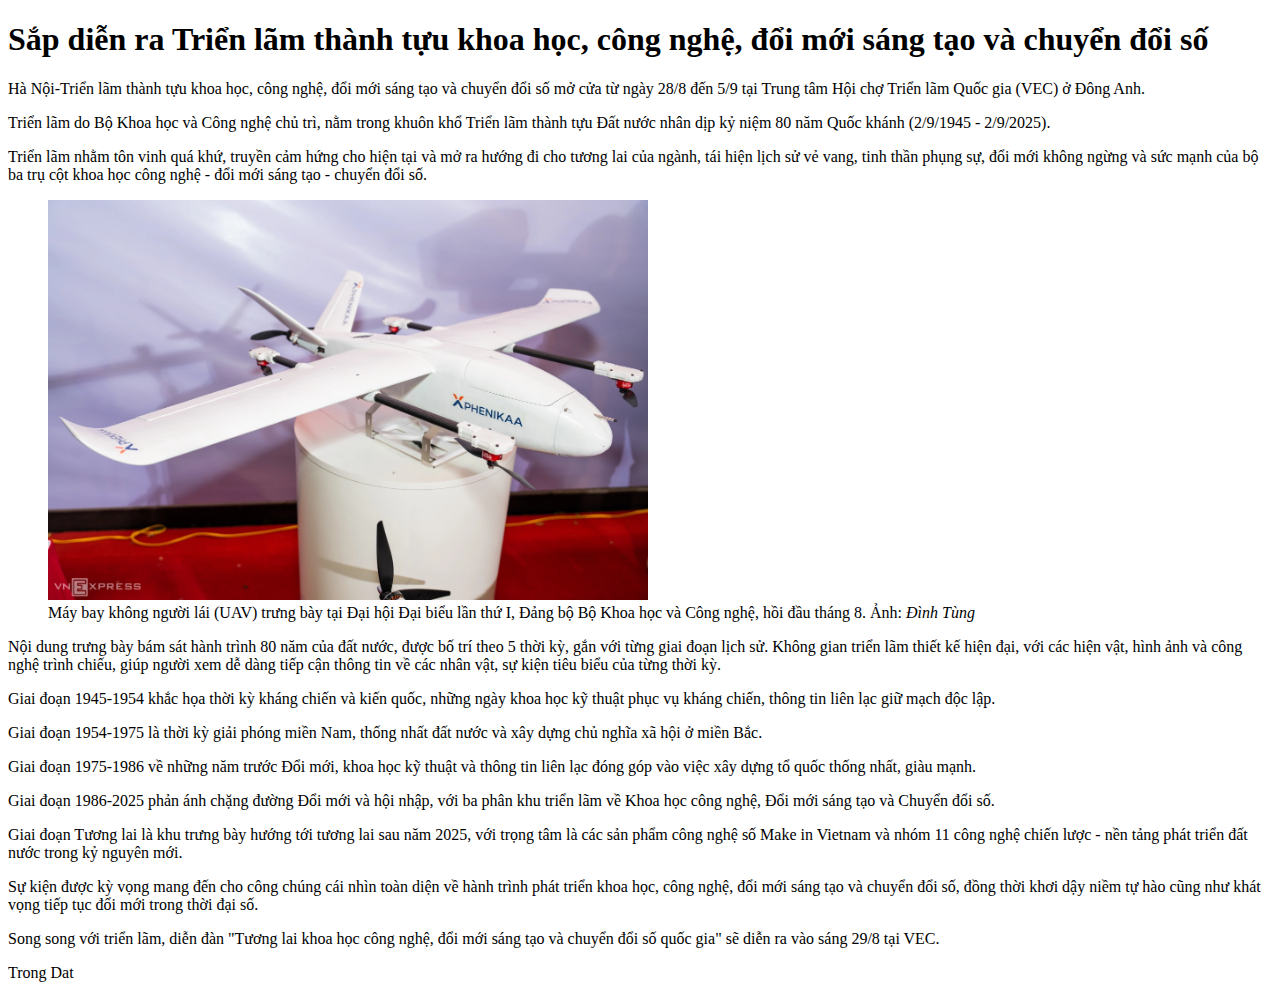
<file: asm1.html>
<!DOCTYPE html>
<html>
    <head>
        <title>Homework 1</title>
    </head>
    <body>
        <h1>Sắp diễn ra Triển lãm thành tựu khoa học,
            công nghệ, đổi mới sáng tạo và chuyển đổi
            số</h1>
        <p>
            Hà Nội-Triển lãm thành tựu khoa học, công
            nghệ, đổi mới sáng tạo và chuyển đổi số mở
            cửa từ ngày 28/8 đến 5/9 tại Trung tâm Hội
            chợ Triển lãm Quốc gia (VEC) ở Đông Anh.
        </p>

        <p>
            Triển lãm do Bộ Khoa học và Công nghệ chủ
            trì, nằm trong khuôn khổ Triển lãm thành 
            tựu Đất nước nhân dịp kỷ niệm 80 năm Quốc 
            khánh (2/9/1945 - 2/9/2025).
        </p>

        <p>
            Triển lãm nhằm tôn vinh quá khứ, truyền cảm 
            hứng cho hiện tại và mở ra hướng đi cho tương 
            lai của ngành, tái hiện lịch sử vẻ vang, tinh 
            thần phụng sự, đổi mới không ngừng và sức mạnh 
            của bộ ba trụ cột khoa học công nghệ - đổi mới 
            sáng tạo - chuyển đổi số.
        </p>

        <p>
        <figure>
        <img src="images/homework.1.webp" width="600"/>
        <figcaption>
            Máy bay không người lái (UAV) trưng bày tại Đại hội Đại biểu lần thứ I, Đảng bộ Bộ Khoa học và Công nghệ, hồi đầu tháng 8. Ảnh: <i>Đình Tùng</i>
        </figcaption>
        </figure>
        </p>
        
        <p>
            Nội dung trưng bày bám sát hành trình 80 năm của đất nước, được bố trí theo 5 thời kỳ, gắn với từng giai đoạn lịch sử. Không gian triển lãm thiết kế hiện đại, với các hiện vật, hình ảnh và công nghệ trình chiếu, giúp người xem dễ dàng tiếp cận thông tin về các nhân vật, sự kiện tiêu biểu của từng thời kỳ.
        </p>

        <p>
            Giai đoạn 1945-1954 khắc họa thời kỳ kháng chiến và kiến quốc, những ngày khoa học kỹ thuật phục vụ kháng chiến, thông tin liên lạc giữ mạch độc lập.
        </p>

        <p>
            Giai đoạn 1954-1975 là thời kỳ giải phóng miền Nam, thống nhất đất nước và xây dựng chủ nghĩa xã hội ở miền Bắc.
        </p>

        <p>
            Giai đoạn 1975-1986 về những năm trước Đổi mới, khoa học kỹ thuật và thông tin liên lạc đóng góp vào việc xây dựng tổ quốc thống nhất, giàu mạnh.
        </p>

        <p>
            Giai đoạn 1986-2025 phản ánh chặng đường Đổi mới và hội nhập, với ba phân khu triển lãm về Khoa học công nghệ, Đổi mới sáng tạo và Chuyển đổi số.
        </p>

        <p>
            Giai đoạn Tương lai là khu trưng bày hướng tới tương lai sau năm 2025, với trọng tâm là các sản phẩm công nghệ số Make in Vietnam và nhóm 11 công nghệ chiến lược - nền tảng phát triển đất nước trong kỷ nguyên mới.
        </p>

        <p>
            Sự kiện được kỳ vọng mang đến cho công chúng cái nhìn toàn diện về hành trình phát triển khoa học, công nghệ, đổi mới sáng tạo và chuyển đổi số, đồng thời khơi dậy niềm tự hào cũng như khát vọng tiếp tục đổi mới trong thời đại số.
        </p>

        <p>
            Song song với triển lãm, diễn đàn "Tương lai khoa học công nghệ, đổi mới sáng tạo và chuyển đổi số quốc gia" sẽ diễn ra vào sáng 29/8 tại VEC.
        </p>

        <footer justify: left>Trong Dat</footer>
    </body>
</html>
</file>
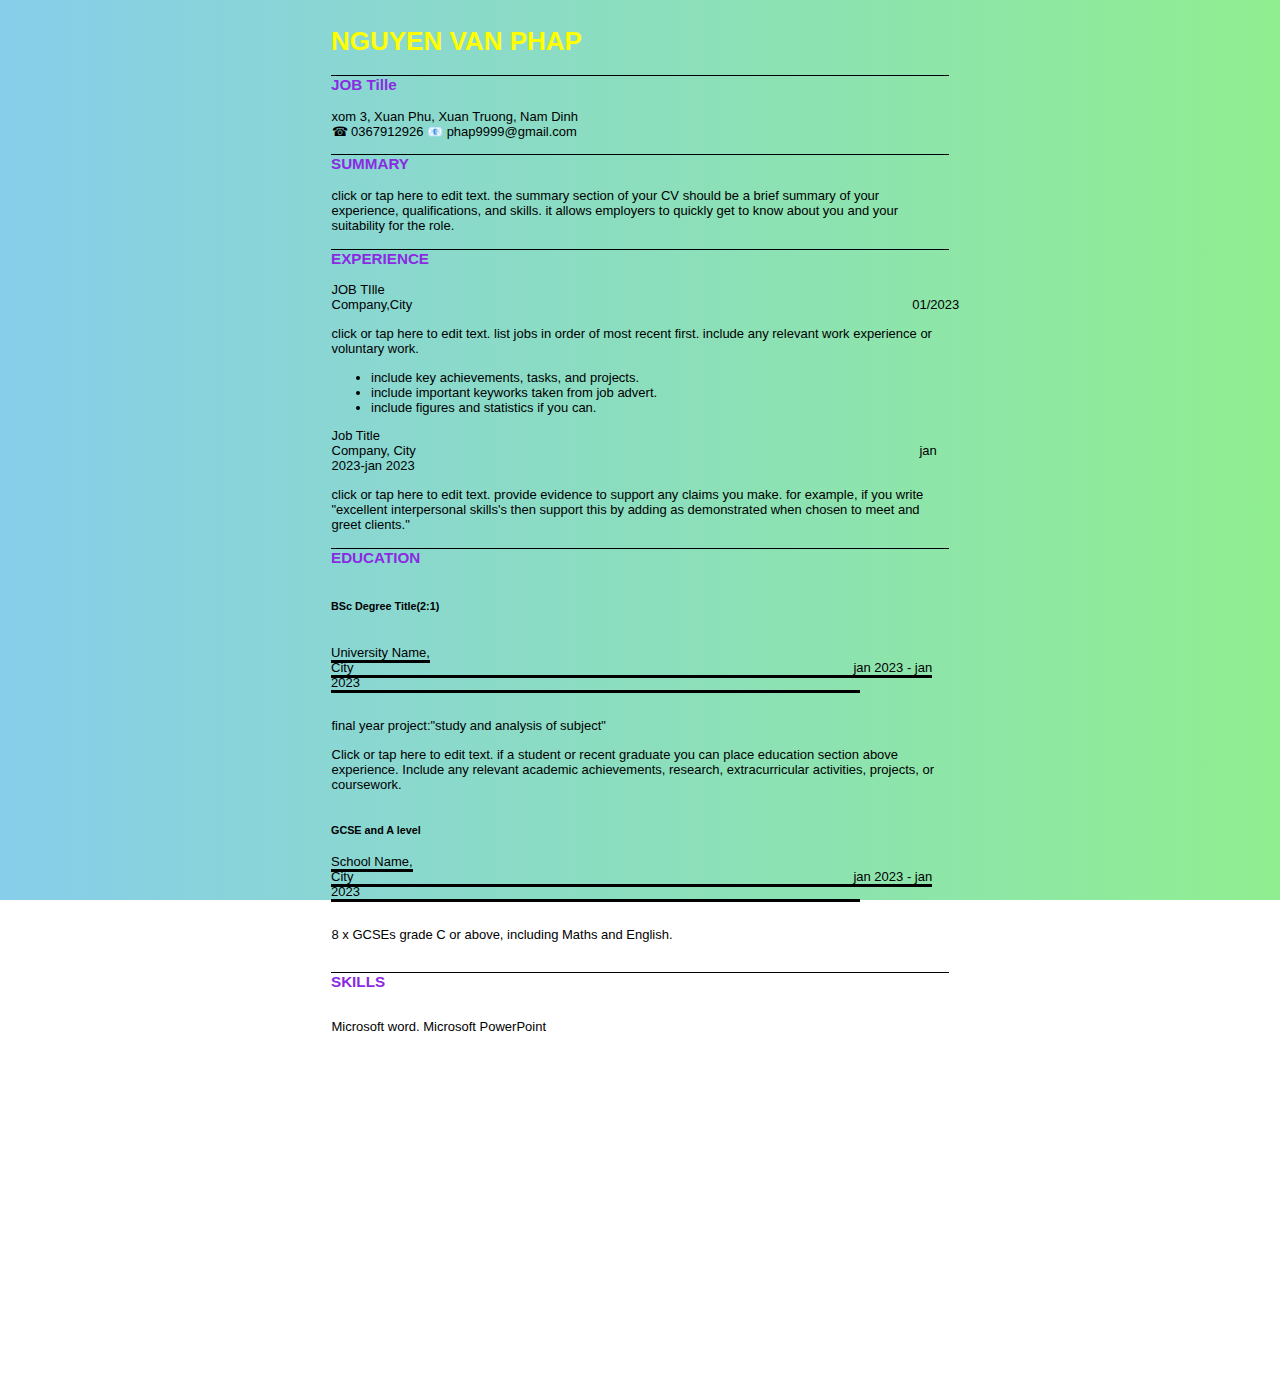
<file: asm2.html>
<!DOCTYPE html>
<html lang="en">
<head>
    <meta charset="UTF-8">
    <title>My information</title>
    <link rel="stylesheet" href="CSS/style.asm2.css" />
</head>
<body>
    <dev class="hop">
        <h1>NGUYEN VAN PHAP</h1>
        <h3>JOB Tille</h3>
        <P>xom 3, Xuan Phu, Xuan Truong, Nam Dinh<br>&#9742; 0367912926 &#128231; phap9999@gmail.com</P>

        <dev class="hop">
            <h3> SUMMARY</h3>
            <P>click or tap here to edit text. the summary section of your CV should be a brief summary of your experience, qualifications, and skills. it allows employers to quickly get to know about you and your suitability for the role.</P>
        </dev>

        <dev class="hop">
            <h3>EXPERIENCE</h3>
                <p><span>JOB TIlle<br>Company,City</span><span style="padding: 500px;">01/2023</span></p>
            <p>click or tap here to edit text. list jobs in order of most recent first. include any relevant work experience or voluntary work.</p>
            <ul>
                <li>include key achievements, tasks, and projects.</li>
                <li>include important keyworks taken from job advert.</li>
                <li>include figures and statistics if you can.</li>
            </ul>
            <p><span>Job Title<br>Company, City</span><span style="padding: 500px;"> jan 2023-jan 2023 </span></p>
            <p>click or tap here to edit text. provide evidence to support any claims you make. for example, if you write "excellent interpersonal skills's then support this by adding as demonstrated when chosen to meet and greet clients."</p>
        </dev>

        <dev class="hop";>
            <h3>EDUCATION</h3>
            <p><span ><h5>BSc Degree Title(2:1)</h5><br>University Name, City</span><span style="padding: 500px;">jan 2023 - jan 2023</span></p>
            <p>final year project:"study and analysis of subject"</p>
            <p>Click or tap here to edit text. if a student or recent graduate you can place education section above experience. Include any relevant academic achievements, research, extracurricular activities, projects, or coursework. </p>
            
            <p><span ><h5>GCSE and A level</h5>School Name, City</span><span style="padding: 500px;">jan 2023 - jan 2023</span></p>
            <p> 8 x GCSEs grade C or above, including Maths and English.</p>
        </dev>
        <p><h3>SKILLS</h3></p>
        <p>Microsoft word. Microsoft PowerPoint</p>
    </dev>
</body>
</html>
</file>
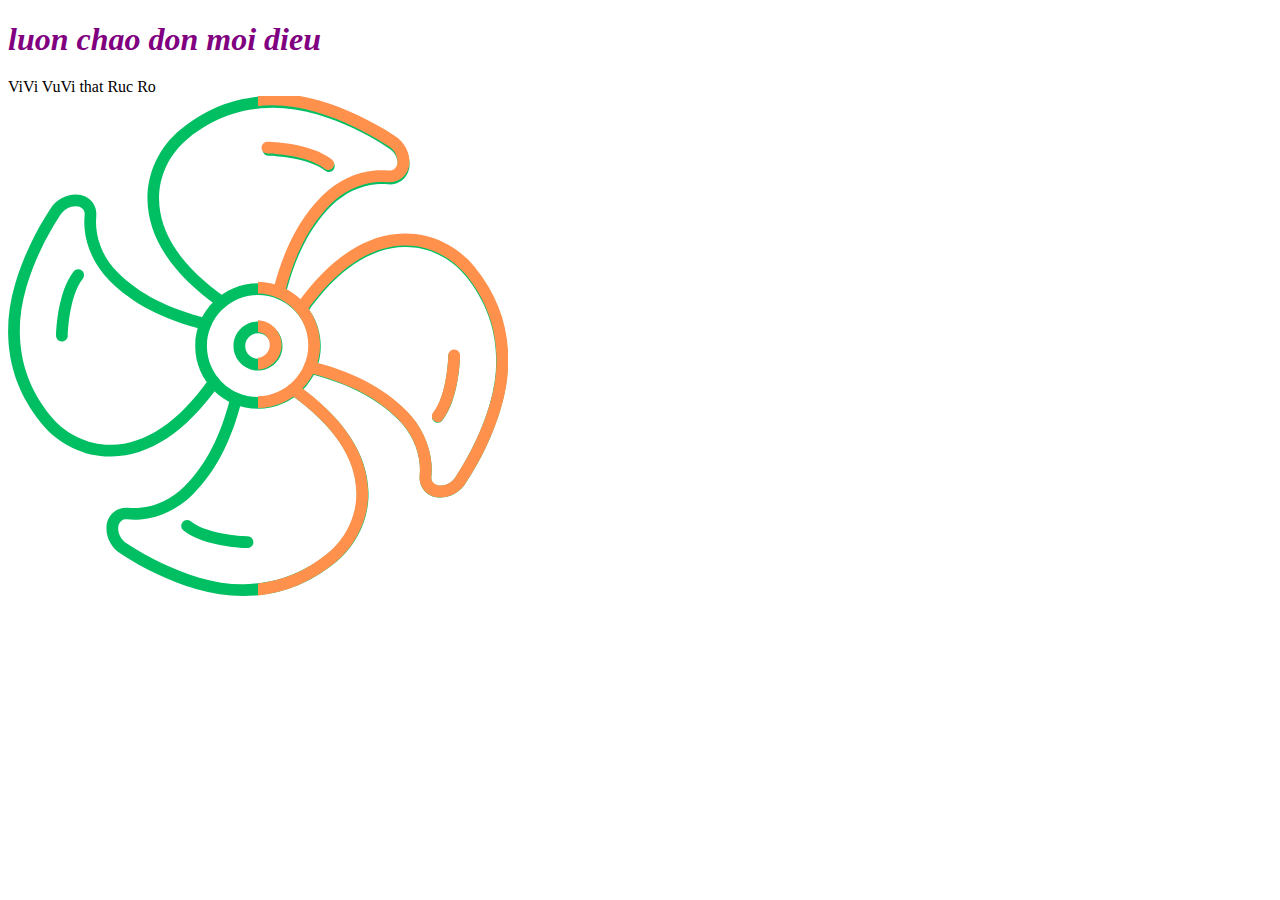
<file: demo_js2.html>
<!DOCTYPE html>
<html lang="en">
<head>
    <meta charset="UTF-8">
    <meta name="viewport" content="width=, initial-scale=1.0">
    <title>Demo JS 2</title>
    
</head>
<body>
    <h1 id="box" class="xyz">Hello World</h1>
    <div id="dv">
        ViVi VuVi that Ruc Ro
    </div>
    <img id="fan" src="images/blueFan.png" width="500" alt="Image 1">
    <script type="text/javascript" src="js/demo2.js"></script>
</body>
</html>
</file>
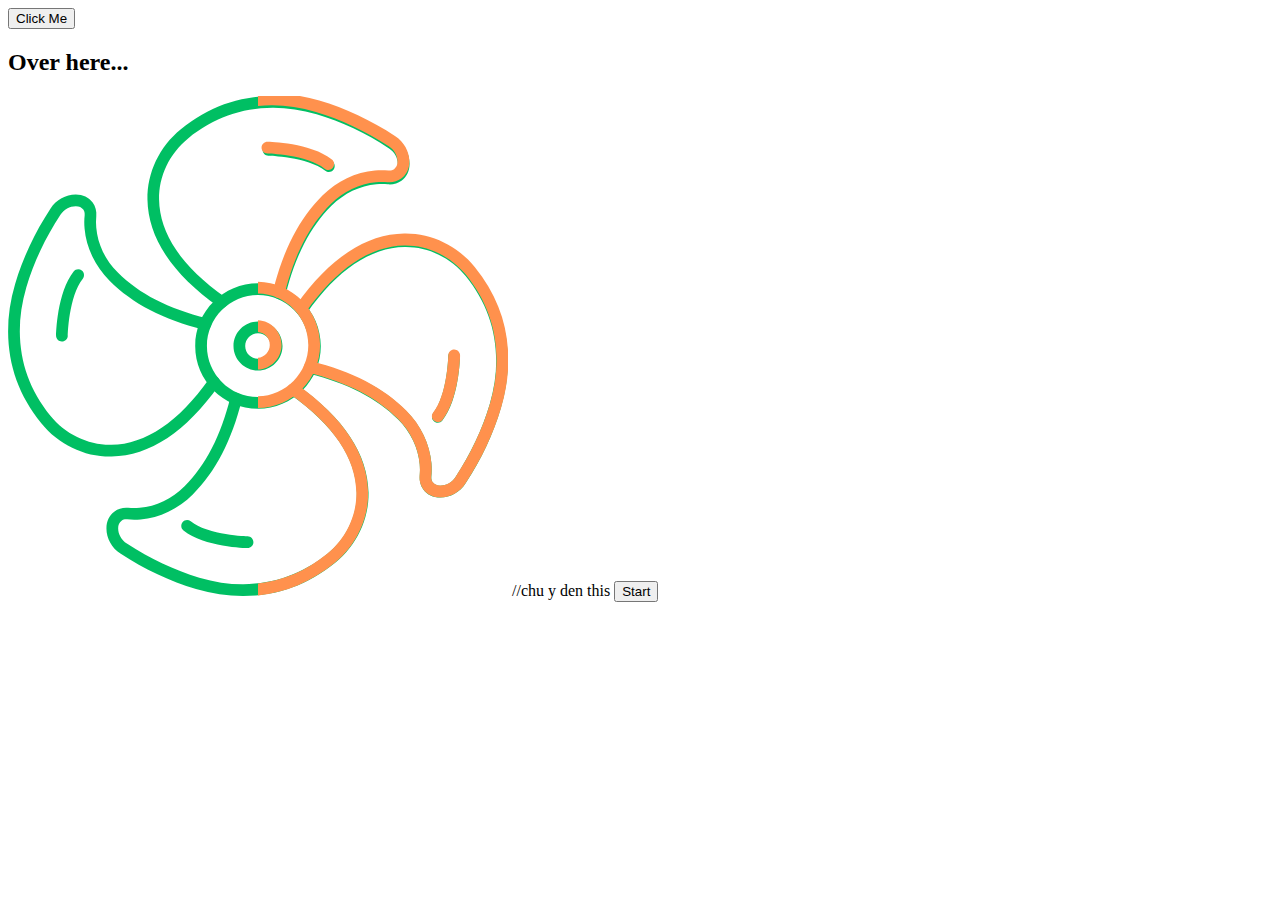
<file: demo_js3.html>
<!DOCTYPE html>
<html lang="en">
<head>
    <meta charset="UTF-8">
    <meta name="viewport" content="width=device-width, initial-scale=1.0">
    <title>Domo JS 3 </title>
</head>
<body>
    <button onclick="demoOne()" type="button">Click Me</button>

    <h2 onmouseenter="demoTwo()" onmouseleave="demoOne()"> Over here...</h2>

    
    <img id="fan" src="images/blueFan.png" width="500" alt="Image 1">

    //chu y den this
    
    <button onclick="startFan(this)" type="button">Start</button>

    <script type="text/javascript" src="js/demo3.js"></script>
</body>
</html>
</file>
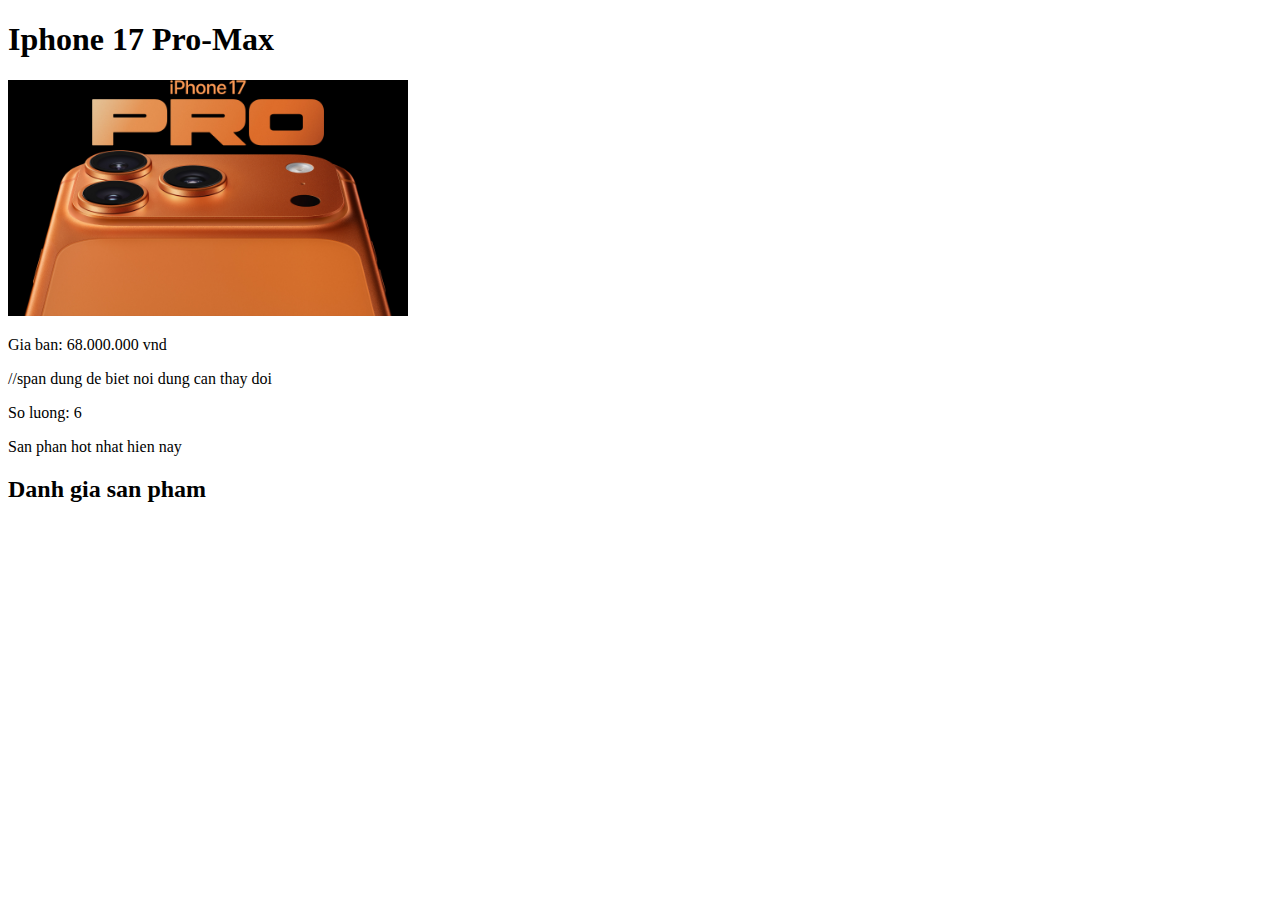
<file: demo_js4.html>
<!DOCTYPE html>
<html lang="en">
<head>
    <meta charset="UTF-8">
    <meta name="viewport" content="width=device-width, initial-scale=1.0">
    <title>Demo JS 4</title>
</head>
<body>
    <h1 id="p-name">Iphone 17 Pro-Max</h1>
    <img id="p-img" src="images/iphone_17.jpg" width="400"/>
    <p>Gia ban: <span id="p-price">68.000.000</span> vnd</p> //span dung de biet noi dung can thay doi
    <p>So luong: <span id="p-qty">6</span></p>
    <p id="p-desc" >San phan hot nhat hien nay</p>
    <h2>Danh gia san pham</h2>
        <ul id="rv">
         
        </ul>


    <script type="text/javascript" src="js/demo4.js"></script>
</body>
</html>
</file>
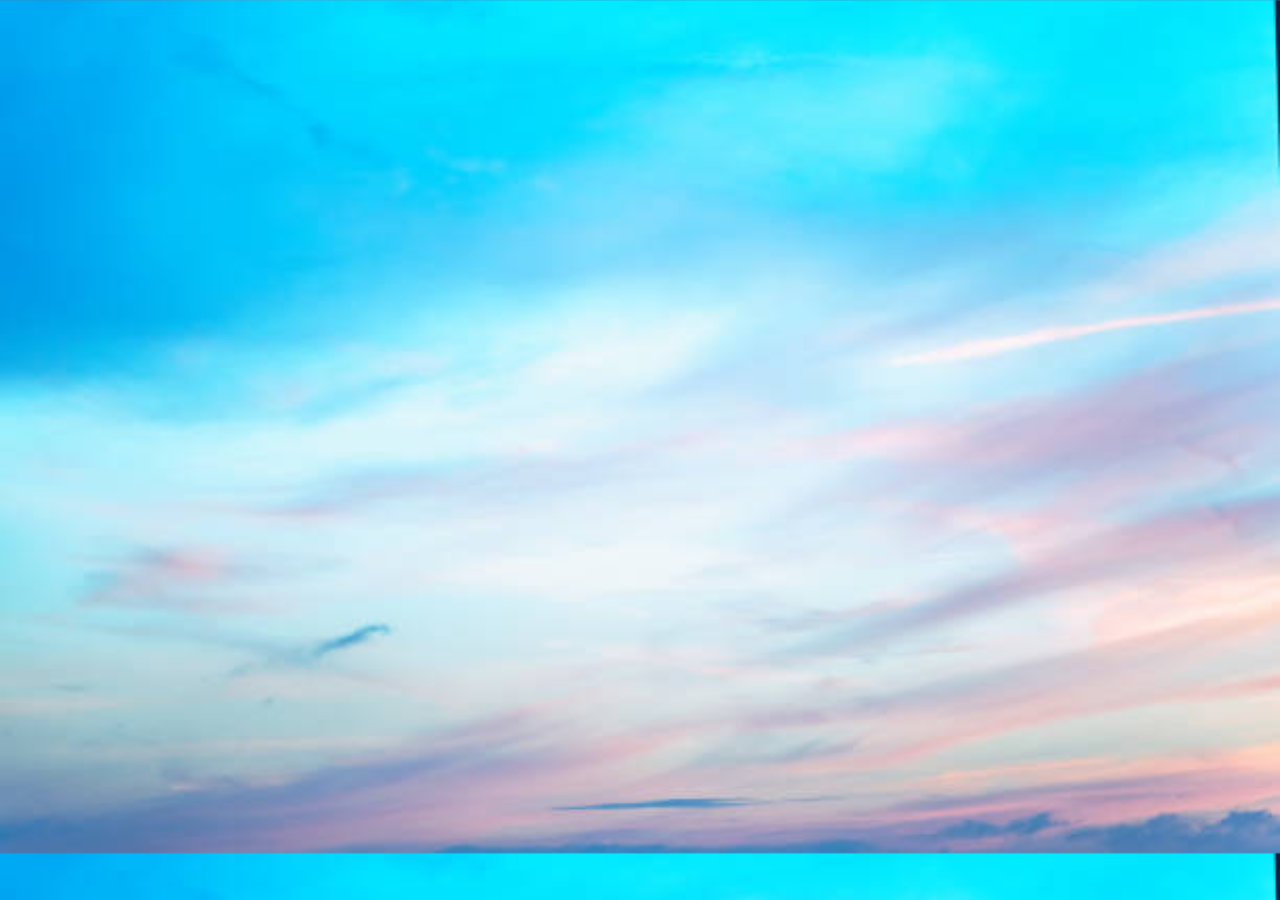
<file: weather-forecast.html>
<!DOCTYPE html>
<html lang="en">
<head>
    <meta charset="UTF-8">
    <meta name="viewport" content="width=device-width, initial-scale=1.0">
    <title>Weather Forecast</title>
    <link rel="stylesheet" href="CSS/weather-forecast.css" />
</head>
<body>
        <div class="group1" id="box">
            
        </div>

    <script type="text/javascript" src="js/weather-forecast.js"></script>
</body>
</html>
</file>
<file: CSS/style.asm2.css>
body{
    background: linear-gradient( to right, skyblue,lightgreen);
    background-repeat: no-repeat;
    background-attachment: fixed;
    margin-left: 330px;
    margin-right: 330px;
    font-family: Arial, Helvetica, sans-serif;
    font-size: small;
    padding: 1px;
}
h3{
    color: blueviolet;
    font-weight: bold;
    padding: 0cap;
    border-top: solid black 1px;
}
h1{
     color: yellow;
    font-weight: bolder;
}
p{
    padding: 0.5px;
}
.hop{
    border-bottom: solid;
}

br{
    padding: 1px;
}
</file>
<file: CSS/weather-forecast.css>
body{
    background-image: url(/images/sky.jpg);
    background-size: cover;
}
.row{

    width: 100%;
}
#box .row {
  display: flex;
  justify-content: space-between;
  margin-bottom: 20px;
}

#box .item {
  flex: 1;
  border: 1px solid #ccc;
  margin: 0 5px;
  padding: 10px;
  text-align: center;
  border-radius: 8px;
}
.item{
    width: 25%;
    height: fit-content;
    display: flex;
    margin: 10px 5px;
    background-color: rgb(63, 174, 221);
}
.item-comment{
    line-height: 0.5;
    width: 70%;
    margin: 0;
    padding: 0;
}
.item-icon{
    width: 30%;
    margin: 0;
    padding: 0;
}
.item-icon-img{
    width: 100%;
    height: 100%;
    object-fit: cover;
}
</file>
